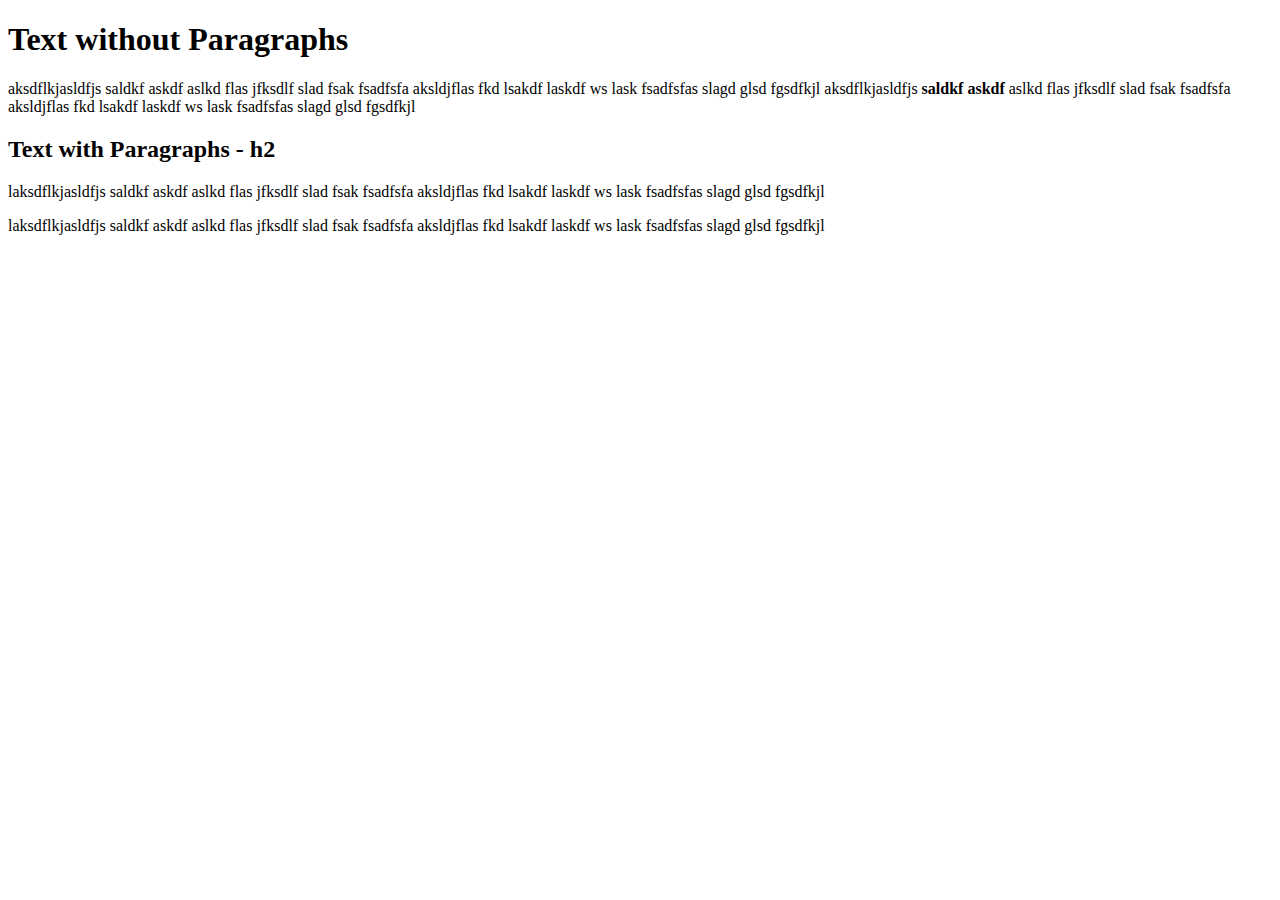
<file: html-boilerplate/test.html>
<!DOCTYPE html>
<html lang="en">
<head>
    <meta charset="UTF-8">
    <meta http-equiv="X-UA-Compatible" content="IE=edge">
    <meta name="viewport" content="width=device-width, initial-scale=1.0">
    <title>Document</title>
</head>
<body>
    <h1>Text without Paragraphs</h1>
    aksdflkjasldfjs saldkf askdf aslkd flas jfksdlf slad fsak fsadfsfa
        aksldjflas fkd  lsakdf laskdf ws lask fsadfsfas
        slagd glsd fgsdfkjl 

        aksdflkjasldfjs <strong>saldkf askdf</strong> aslkd flas jfksdlf slad fsak fsadfsfa
        aksldjflas fkd  lsakdf laskdf ws lask fsadfsfas
        slagd glsd fgsdfkjl 

    <h2>Text with Paragraphs - h2</h2>
        <p>laksdflkjasldfjs saldkf askdf aslkd flas jfksdlf slad fsak fsadfsfa
        aksldjflas fkd  lsakdf laskdf ws lask fsadfsfas
        slagd glsd fgsdfkjl 
    </p>

    <p>laksdflkjasldfjs saldkf askdf aslkd flas jfksdlf slad fsak fsadfsfa
        aksldjflas fkd  lsakdf laskdf ws lask fsadfsfas
        slagd glsd fgsdfkjl 
    </p>
    
</body>
</html>
</file>
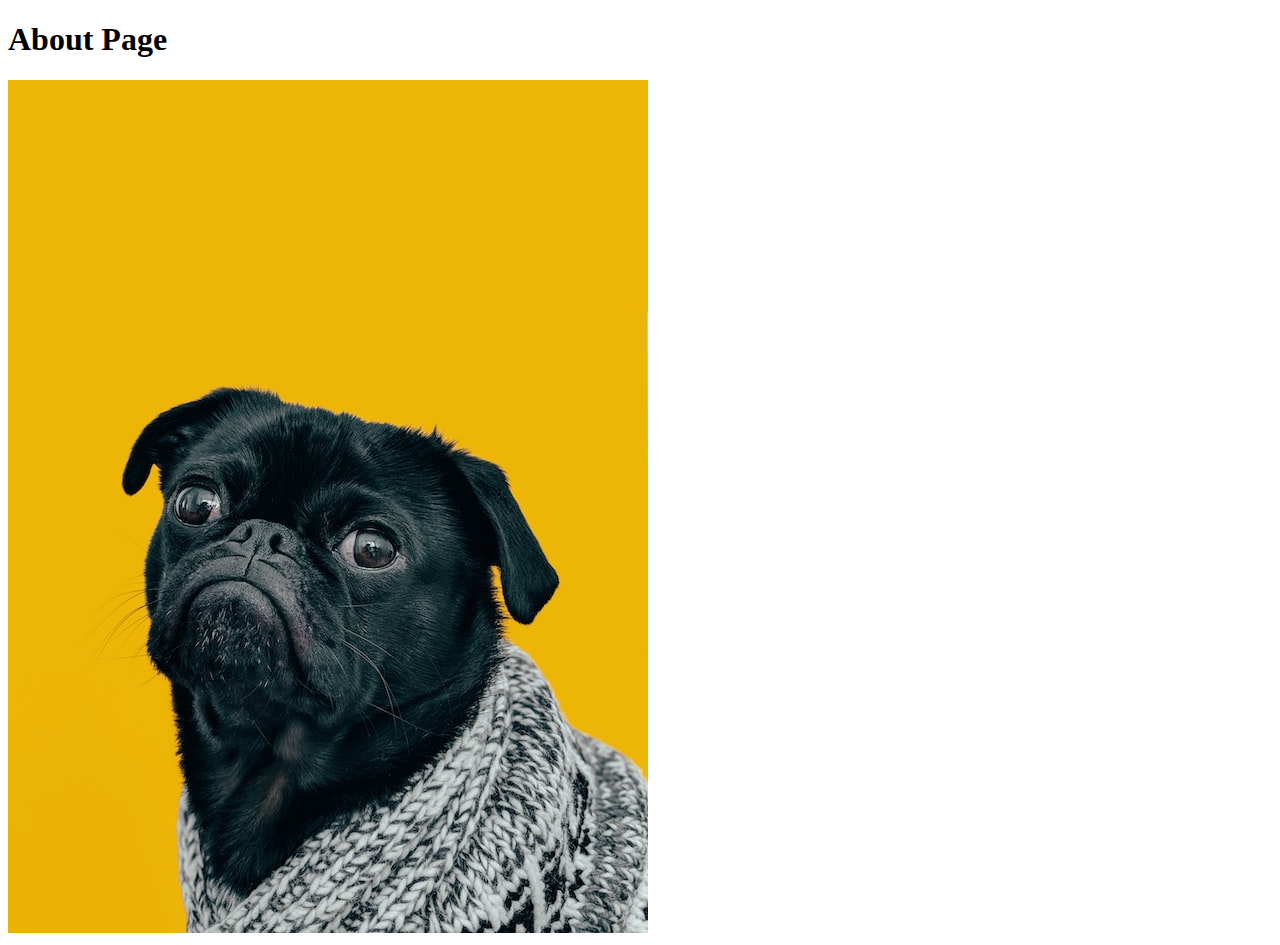
<file: odin-links-and-images/pages/about.html>
<!DOCTYPE html>
<html lang="en">
    <head>
        <meta charset="UTF-8">
        <title>Odin Links and Images</title>
    </head>
    <body>
        <h1>About Page</h1>
        <img src="../images/dog.jpg">
    </body>
</html>
</file>
